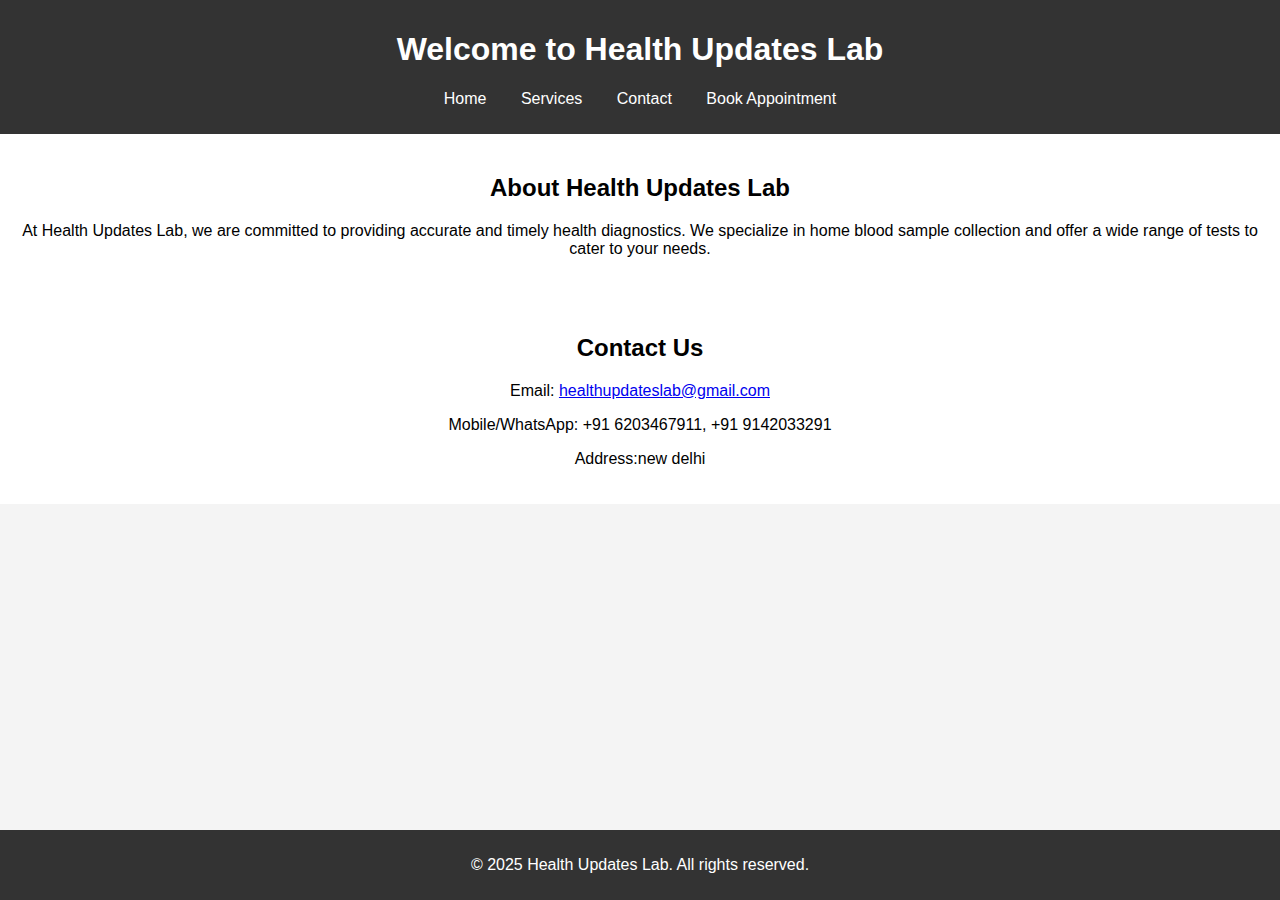
<file: index.html>
<!DOCTYPE html>
<html lang="en">
<head>
    <meta charset="UTF-8">
    <meta name="viewport" content="width=device-width, initial-scale=1.0">
    <title>Health Updates Lab</title>
    <link rel="stylesheet" href="styles.css">
</head>
<body>
    <header>
        <h1>Welcome to Health Updates Lab</h1>
        <nav>
            <ul>
                <li><a href="index.html">Home</a></li>
                <li><a href="services.html">Services</a></li>
                <li><a href="contact.html">Contact</a></li>
                <li><a href="booking.html">Book Appointment</a></li>
            </ul>
        </nav>
    </header>

    <section>
        <h2>About Health Updates Lab</h2>
        <p>At Health Updates Lab, we are committed to providing accurate and timely health diagnostics. We specialize in home blood sample collection and offer a wide range of tests to cater to your needs.</p>
    </section>

    <section>
        <h2>Contact Us</h2>
        <p>Email: <a href="mailto:info@healthupdateslab.com">healthupdateslab@gmail.com</a></p>
        <p>Mobile/WhatsApp: +91 6203467911, +91 9142033291</p>
        <p>Address:new delhi</p>
    </section>

    <footer>
        <p>&copy; 2025 Health Updates Lab. All rights reserved.</p>
    </footer>
</body>
</html>
</file>
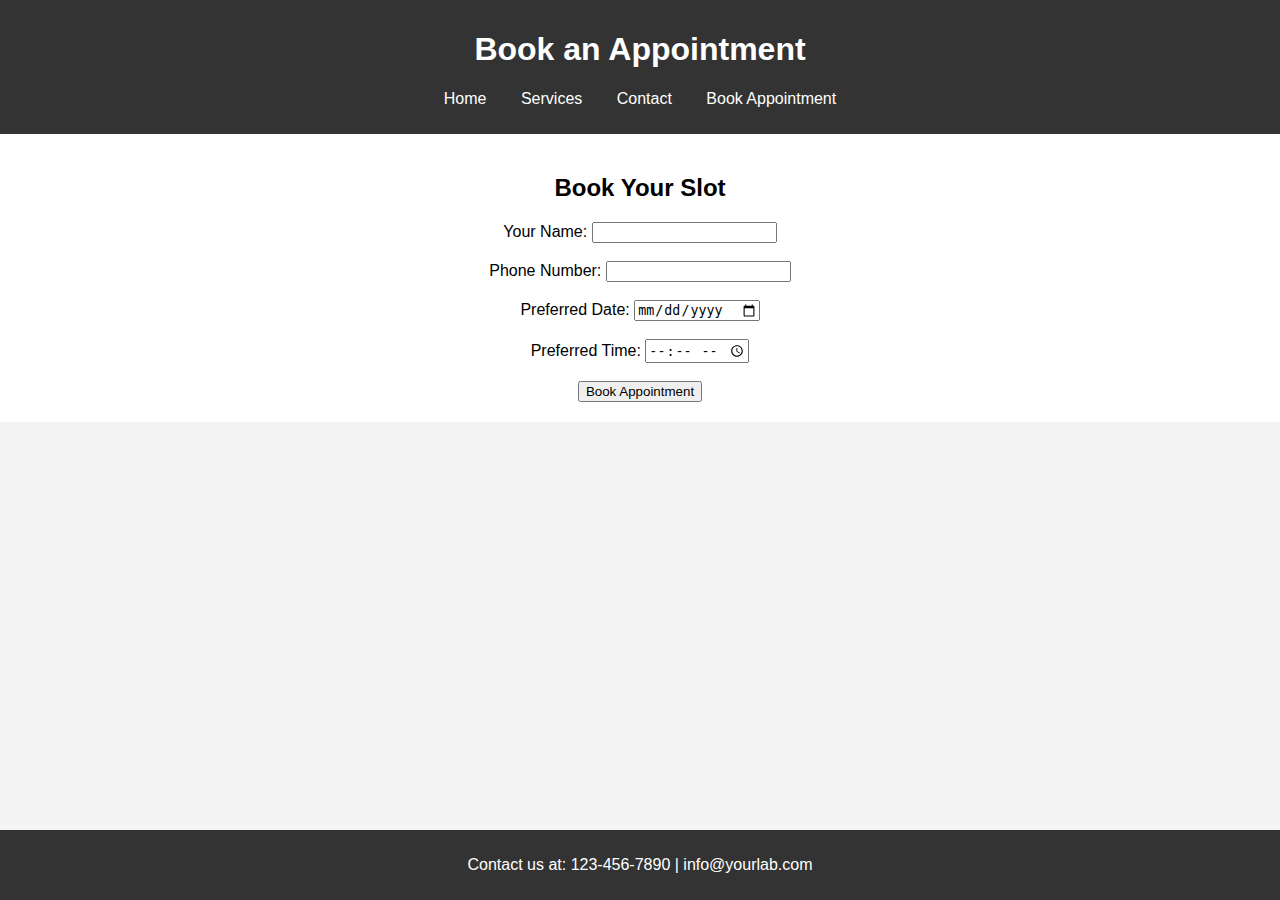
<file: booking.html>
<!DOCTYPE html>
<html lang="en">
<head>
    <meta charset="UTF-8">
    <meta name="viewport" content="width=device-width, initial-scale=1.0">
    <title>Your Lab - Book Appointment</title>
    <link rel="stylesheet" href="styles.css">
</head>
<body>
    <header>
        <h1>Book an Appointment</h1>
        <nav>
            <ul>
                <li><a href="index.html">Home</a></li>
                <li><a href="services.html">Services</a></li>
                <li><a href="contact.html">Contact</a></li>
                <li><a href="booking.html">Book Appointment</a></li>
            </ul>
        </nav>
    </header>

    <section>
        <h2>Book Your Slot</h2>
        <form action="#" method="post">
            <label for="name">Your Name:</label>
            <input type="text" id="name" name="name" required><br><br>

            <label for="phone">Phone Number:</label>
            <input type="tel" id="phone" name="phone" required><br><br>

            <label for="date">Preferred Date:</label>
            <input type="date" id="date" name="date" required><br><br>

            <label for="time">Preferred Time:</label>
            <input type="time" id="time" name="time" required><br><br>

            <button type="submit">Book Appointment</button>
        </form>
    </section>

    <footer>
        <p>Contact us at: 123-456-7890 | info@yourlab.com</p>
    </footer>
</body>
</html>
</file>
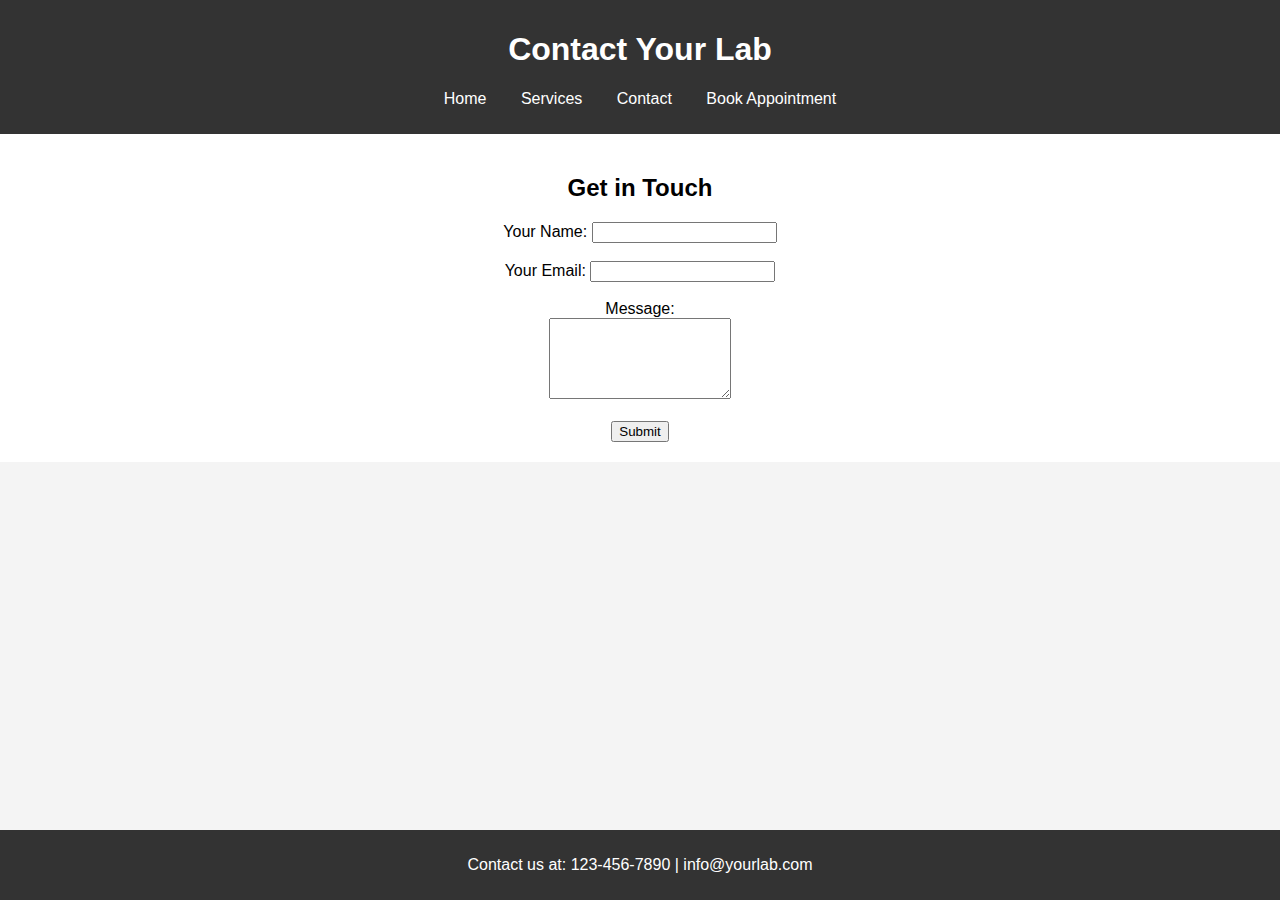
<file: contact.html>
<!DOCTYPE html>
<html lang="en">
<head>
    <meta charset="UTF-8">
    <meta name="viewport" content="width=device-width, initial-scale=1.0">
    <title>Your Lab - Contact Us</title>
    <link rel="stylesheet" href="styles.css">
</head>
<body>
    <header>
        <h1>Contact Your Lab</h1>
        <nav>
            <ul>
                <li><a href="index.html">Home</a></li>
                <li><a href="services.html">Services</a></li>
                <li><a href="contact.html">Contact</a></li>
                <li><a href="booking.html">Book Appointment</a></li>
            </ul>
        </nav>
    </header>

    <section>
        <h2>Get in Touch</h2>
        <form action="#" method="post">
            <label for="name">Your Name:</label>
            <input type="text" id="name" name="name" required><br><br>

            <label for="email">Your Email:</label>
            <input type="email" id="email" name="email" required><br><br>

            <label for="message">Message:</label><br>
            <textarea id="message" name="message" rows="5" required></textarea><br><br>

            <button type="submit">Submit</button>
        </form>
    </section>

    <footer>
        <p>Contact us at: 123-456-7890 | info@yourlab.com</p>
    </footer>
</body>
</html>
</file>
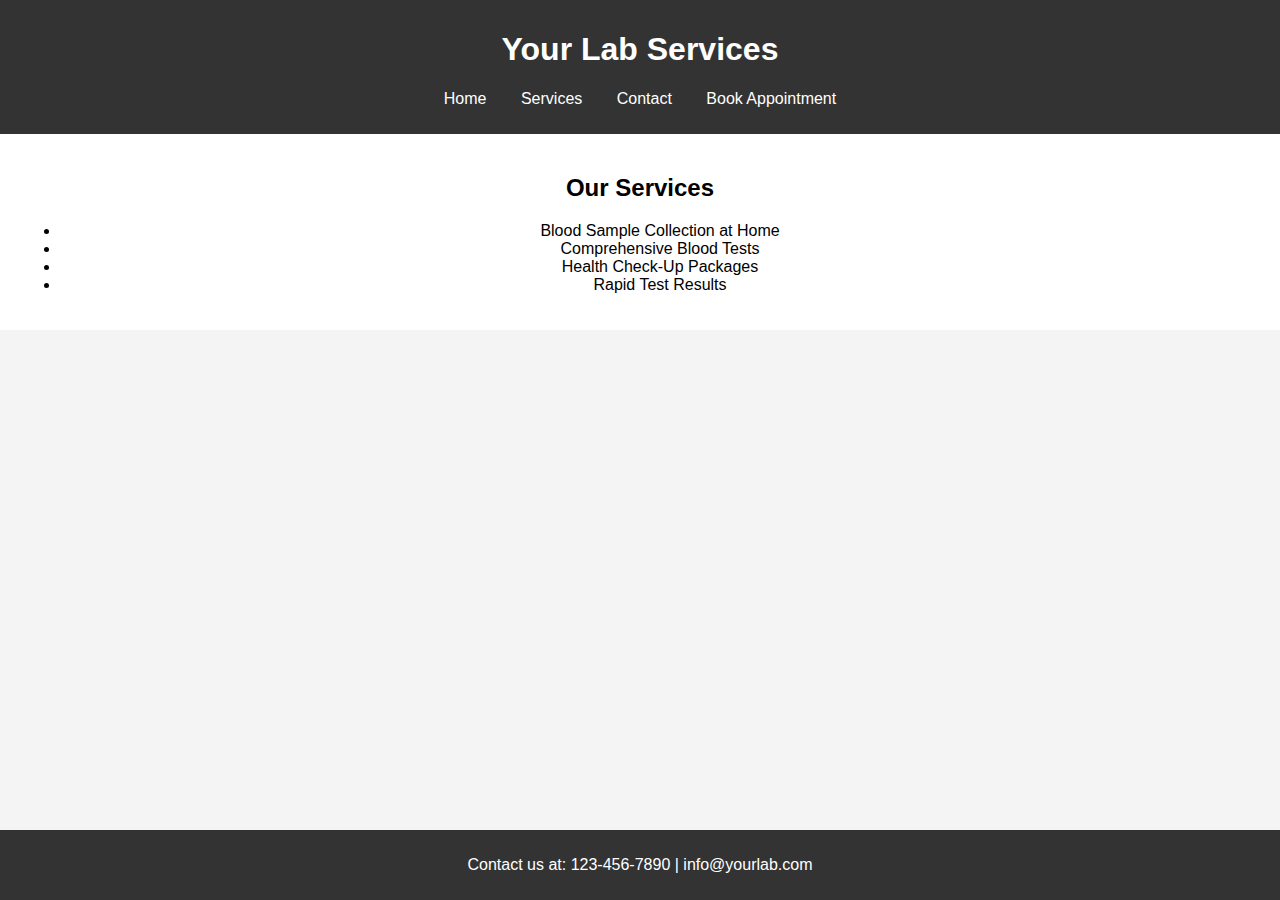
<file: services.html>
<!DOCTYPE html>
<html lang="en">
<head>
    <meta charset="UTF-8">
    <meta name="viewport" content="width=device-width, initial-scale=1.0">
    <title>Your Lab - Services</title>
    <link rel="stylesheet" href="styles.css">
</head>
<body>
    <header>
        <h1>Your Lab Services</h1>
        <nav>
            <ul>
                <li><a href="index.html">Home</a></li>
                <li><a href="services.html">Services</a></li>
                <li><a href="contact.html">Contact</a></li>
                <li><a href="booking.html">Book Appointment</a></li>
            </ul>
        </nav>
    </header>

    <section>
        <h2>Our Services</h2>
        <ul>
            <li>Blood Sample Collection at Home</li>
            <li>Comprehensive Blood Tests</li>
            <li>Health Check-Up Packages</li>
            <li>Rapid Test Results</li>
        </ul>
    </section>

    <footer>
        <p>Contact us at: 123-456-7890 | info@yourlab.com</p>
    </footer>
</body>
</html>
</file>
<file: styles.css>
/* styles.css */
body {
    font-family: Arial, sans-serif;
    margin: 0;
    padding: 0;
    background-color: #f4f4f4;
}

header {
    background-color: #333;
    color: white;
    padding: 10px 0;
    text-align: center;
}

nav ul {
    list-style-type: none;
    padding: 0;
}

nav ul li {
    display: inline;
    margin: 0 15px;
}

nav ul li a {
    color: white;
    text-decoration: none;
}

section {
    padding: 20px;
    text-align: center;
    background-color: #fff;
}

footer {
    background-color: #333;
    color: white;
    text-align: center;
    padding: 10px 0;
    position: fixed;
    bottom: 0;
    width: 100%;
}
</file>
